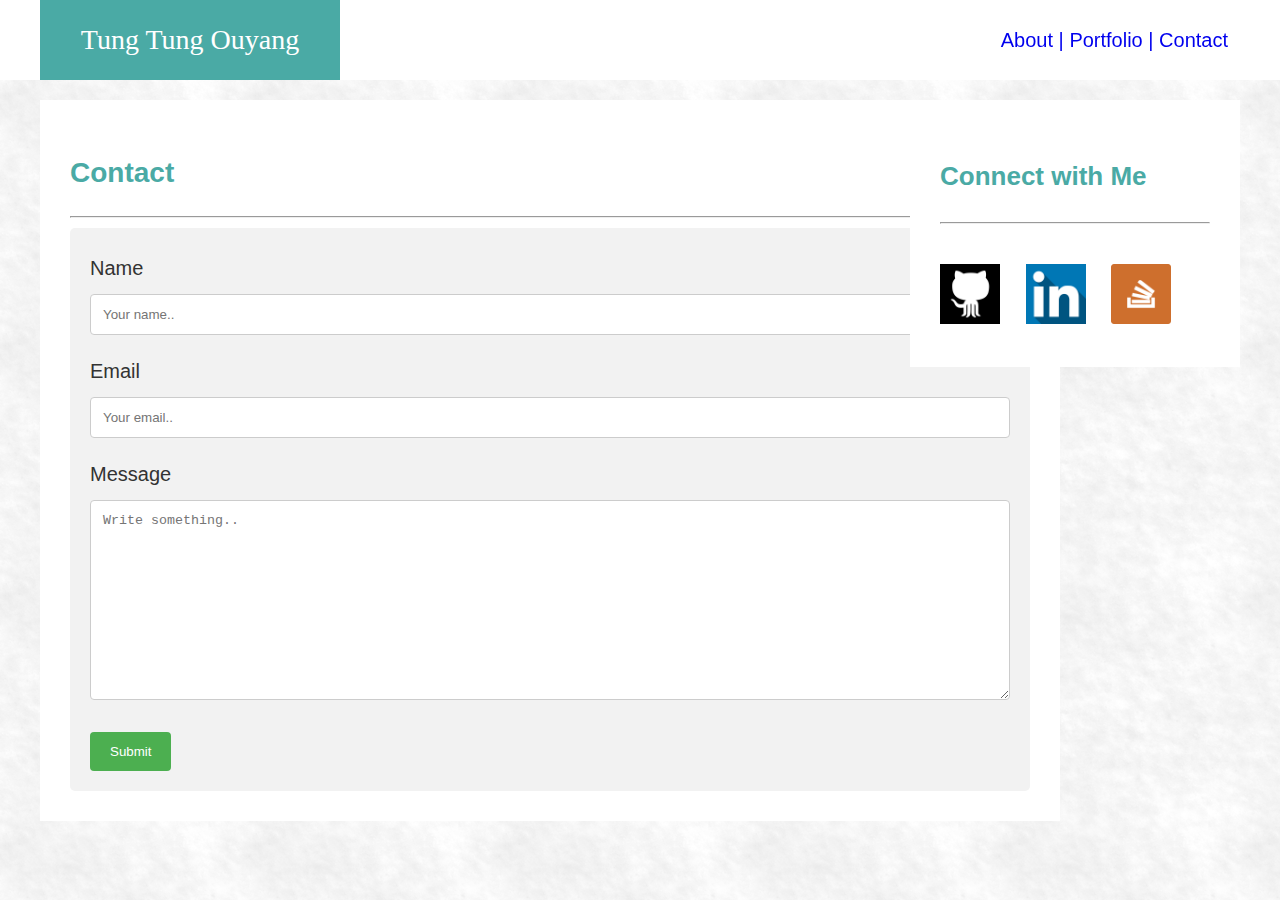
<file: contact.html>
<!DOCTYPE html>
<html lang="en-us">

<head>
      <meta charset="UTF-8">
   <!-- Linking CSS -->
      <link rel="stylesheet" type="text/css" href="assets/css/style2.css">
    <title> My Bio page </title>
</head>

<body>

  <!-- A fixed header contains name and page tags -->
    <header class="header" >
    <div class="name">Tung Tung Ouyang</div>
    <div class="header-tab"></div>
     <div class="tabs">
       <ul>  
         <li><a href="index.html" style="text-decoration:none">About |</a></li>
         <li><a href="portfolio.html" style="text-decoration:none"> Portfolio |</a></li>
         <li><a href="contact.html" style="text-decoration:none"> Contact</a></li>
       </ul>
     </div>
    </header>

    <!-- A section that contains entire contents -->
    <div class="entire">

        <div class="contact">
        <h2>Contact</h2>
        <hr> 
    <!-- Create a form to submit info -->
      <div class="container">
          <form action="/action_page.php">
                 <label for="fname">Name</label>
                <input type="text" id="fname" name="firstname" placeholder="Your name..">

                 <label for="lname">Email</label>
                <input type="text" id="lname" name="lastname" placeholder="Your email..">


                 <label for="subject">Message</label>
                <textarea id="subject" name="subject" placeholder="Write something.." style="height:200px"></textarea>

                <input type="submit" value="Submit">
          </form>
      </div>
        </div>

        <div class="section connect-with-me">
        <h3>Connect with Me</h3>
        <hr>
    <!-- Redirect to other websites for contact info -->
          <a href="https://github.com/ouyangtt" style="text-decoration:none" target="_blank"> 
       <img id="github" src="assets/images/git.png" alt="github">
          </a>

          <a href="https://www.linkedin.com/in/tung-tung-ouyang-03764093/" style="text-decoration:none" target="_blank"> 
       <img id="linkedln" src="assets/images/link.png" alt="linkedin">
          </a>

          <a href="https://stackoverflow.com/users/9129451/tung-tung-ouyang" style="text-decoration:none" target="_blank"> 
       <img id="stack" src="assets/images/stack.png" alt="stack">
          </a>

        </div>
    </div>
</body>
</html>
</file>
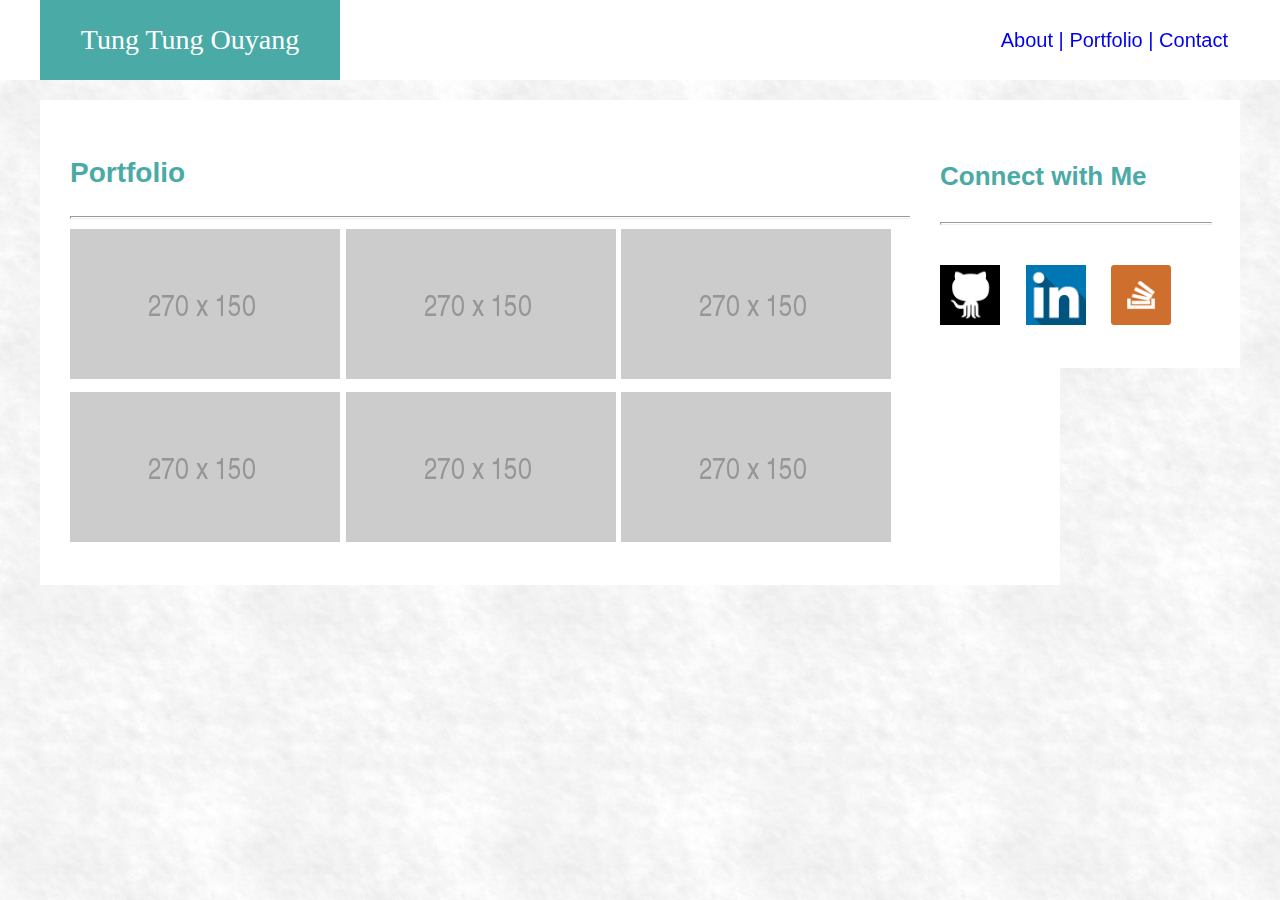
<file: portfolio.html>
<!DOCTYPE html>
<html lang="en-us">

<head>
      <meta charset="UTF-8">
   <!-- Linking CSS -->
      <link rel="stylesheet" type="text/css" href="assets/css/style3.css">
    <title> My Bio page </title>
</head>

<body>

  <!-- A fixed header contains name and page tags -->
    <header class="header" >
    <div class="name">Tung Tung Ouyang</div>
    <div class="header-tab"></div>
     <div class="tabs">
       <ul>  
         <li><a href="index.html" style="text-decoration:none">About |</a></li>
         <li><a href="portfolio.html" style="text-decoration:none"> Portfolio |</a></li>
         <li><a href="contact.html" style="text-decoration:none"> Contact</a></li>
       </ul>
     </div>
    </header>

<!-- A section that contains entire contents -->
    <div class="entire">
      <div class="port">
      <h2>Portfolio</h2>
      <hr> 
      <!-- Will insert portfolio pics -->
     <img id="image1" src="assets/images/1.png" >
     <img id="image2" src="assets/images/2.png" >
     <img id="image3" src="assets/images/3.png" >
     <img id="image4" src="assets/images/4.png" >
     <img id="image5" src="assets/images/5.png" >
     <img id="image6" src="assets/images/6.png" >
      </div>

      <div class="section connect-with-me">
      <h3>Connect with Me</h3>
      <hr>
          <!-- Redirect to other websites for contact info -->
          <a href="https://github.com/ouyangtt" style="text-decoration:none" target="_blank"> 
       <img id="github" src="assets/images/git.png" alt="github">
          </a>

          <a href="https://www.linkedin.com/in/tung-tung-ouyang-03764093/" style="text-decoration:none" target="_blank"> 
       <img id="linkedln" src="assets/images/link.png" alt="linkedin">
          </a>

          <a href="https://stackoverflow.com/users/9129451/tung-tung-ouyang" style="text-decoration:none" target="_blank"> 
       <img id="stack" src="assets/images/stack.png" alt="stack">
          </a>

         </div>
    </div>
</body>
</html>
</file>
<file: assets/css/style2.css>
/*style 2 is for formatting contact page*/

body {
  font-family: 'Arial', Helvetica Neue, Helvetica, serif;
  font-size: 20px;
  line-height: 40px;
  color: #333;
  background-image: url("../images/nice_snow.png");
}

.header {
	overflow: auto;
  clear: both;
	position: absolute;
	margin-bottom: 40px;
}

.name {
  position: fixed;
top:0;
  font-family: 'Georgia', Times, Times New Roman, sans-serif;
  margin-top: 0 ;
  margin-left:32px;
  margin-bottom: 40px;
  width: 300px;
  padding: 20px;
    font-size:28px;
  box-sizing: border-box;
  text-align: center;
  color: white;
  background: #4aaaa5;
      z-index: 2;
}




.header-tab {
	  position: fixed;

 width: 100%;
 left:0;
 right:0;
 top:0;
  height:80px;
  background: white;
    margin-bottom: 40px;


    z-index: 1;

}

.tabs {
           position:fixed;
            right:32px;
         z-index: 3;
            top:0;
           font-size: 20px;
           color:grey;
}

ul {
    list-style-type: none;
    margin: 20px;
    padding: 0;
        display: inline-block;

}

li {
    display: inline-block;
}


.btn {
    border: none;
    background-color: inherit;
    padding: 28px 28px;
    font-size: 20px;
    cursor: pointer;
    display: inline-block;
        position: fixed;
            z-index: 3;
            top:0;


}

.btn:hover {background: #eee;}

.About {color: grey;
right:270px;
           }
.Portfolio {color: grey;
  right:140px;}

.Contact {color: grey;
  right:20px;}



.entire {
    position: relative;
    margin-top:100px;
    margin-left: 32px;
    margin-right: 32px;
	width: 100%;
;


}



.section {
  /* Absolute Position */
  position: absolute;

}
.contact {
   top:0;
   left:0;
   background: white;
   width:960px;
   padding:30px;
     overflow: auto;
  clear: both;

}




.connect-with-me {
	top:0;
	right:64px;

	background: white;
	width:270px;
	padding:30px;

}


#github {
  height: 60px;
    width: 60px;
    margin-top: 30px;

}

#linkedln {
  height: 60px;
    width: 60px;
    margin-top: 30px;
    margin-left:20px;
}

#stack {
  height: 60px;
    width: 60px;
    margin-top: 30px;
    margin-left:20px;
}




#Connect-with-me {
	width: 270px;
	  

}

h1 {
	color:white;
}

h2 {
	color:#4aaaa5;
	    font-size:28px;

}

h3 {
	color:#4aaaa5;    
	font-size:26px;

}

input[type=text], select, textarea {
    width: 100%;
    padding: 12px;
    border: 1px solid #ccc;
    border-radius: 4px;
    box-sizing: border-box;
    margin-top: 6px;
    margin-bottom: 16px;
    resize: vertical;
}

input[type=submit] {
    background-color: #4CAF50;
    color: white;
    padding: 12px 20px;
    border: none;
    border-radius: 4px;
    cursor: pointer;
}

input[type=submit]:hover {
    background-color: #45a049;
}

.container {
    border-radius: 5px;
    background-color: #f2f2f2;
    padding: 20px;
}
</file>
<file: assets/css/style3.css>
/*style 3 is for formatting portfolio page*/

body {
  font-family: 'Arial', Helvetica Neue, Helvetica, serif;
  font-size: 20px;
  line-height: 40px;
  color: #333;
  background-image: url("../images/nice_snow.png");
}

.header {
	overflow: auto;
  clear: both;
	position: absolute;
	margin-bottom: 40px;
}

.name {
  position: fixed;
top:0;
  font-family: 'Georgia', Times, Times New Roman, sans-serif;
  margin-top: 0 ;
  margin-left:32px;
  margin-bottom: 40px;
  width: 300px;
  padding: 20px;
    font-size:28px;
  box-sizing: border-box;
  text-align: center;
  color: white;
  background: #4aaaa5;
      z-index: 2;
}




.header-tab {
	  position: fixed;

 width: 100%;
 left:0;
 right:0;
 top:0;
  height:80px;
  background: white;
    margin-bottom: 40px;

    z-index: 1;

}



.tabs {
           position:fixed;
            right:32px;
         z-index: 3;
            top:0;
           font-size: 20px;
           color:grey;
}

ul {
    list-style-type: none;
    margin: 20px;
    padding: 0;
        display: inline-block;

}

li {
    display: inline-block;
}




.btn {
    border: none;
    background-color: inherit;
    padding: 28px 28px;
    font-size: 20px;
    cursor: pointer;
    display: inline-block;
        position: fixed;
            z-index: 3;
            top:0;


}

.btn:hover {background: #eee;}

.About {color: grey;
right:270px;
           }
.Portfolio {color: grey;
  right:140px;}

.Contact {color: grey;
  right:20px;}



.entire {
    position: relative;
    margin-top:100px;
    margin-left: 32px;
    margin-right: 32px;
	width: 100%;
;


}



.section {
  /* Absolute Position */
  position: absolute;

}
.port {
   top:0;
   left:0;
   background: white;
   width:960px;
   padding:30px;
     overflow: auto;
  clear: both;

}




.connect-with-me {
	top:0;
	right:64px;

	background: white;
	width:270px;
	padding:30px;

}



#github {
  height: 60px;
    width: 60px;
    margin-top: 30px;

}

#linkedln {
  height: 60px;
    width: 60px;
    margin-top: 30px;
    margin-left:20px;
}

#stack {
  height: 60px;
    width: 60px;
    margin-top: 30px;
    margin-left:20px;
}

hr { width:100%; height:1px; background: #fff }


#Connect-with-me {
	width: 270px;
	  

}

h1 {
	color:white;
}

h2 {
	color:#4aaaa5;
	    font-size:28px;

}

h3 {
	color:#4aaaa5;    
	font-size:26px;

}
</file>
